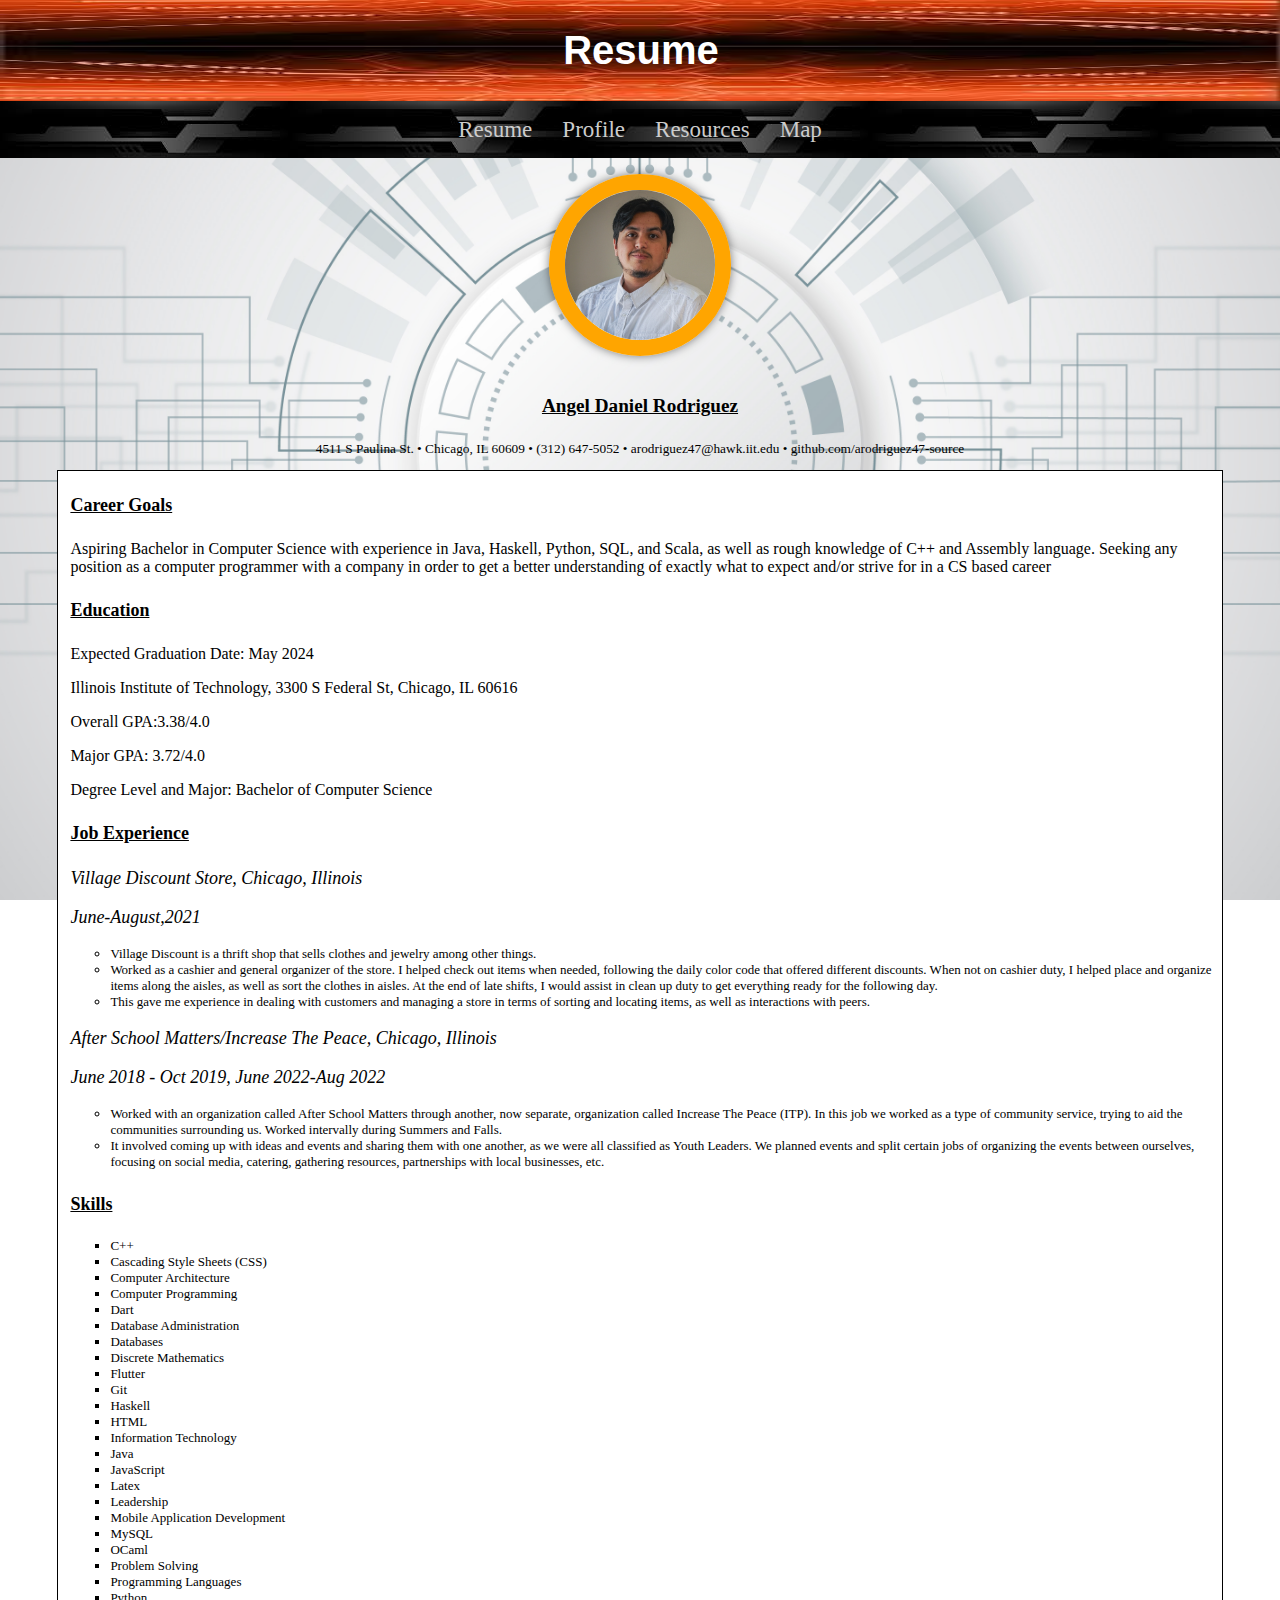
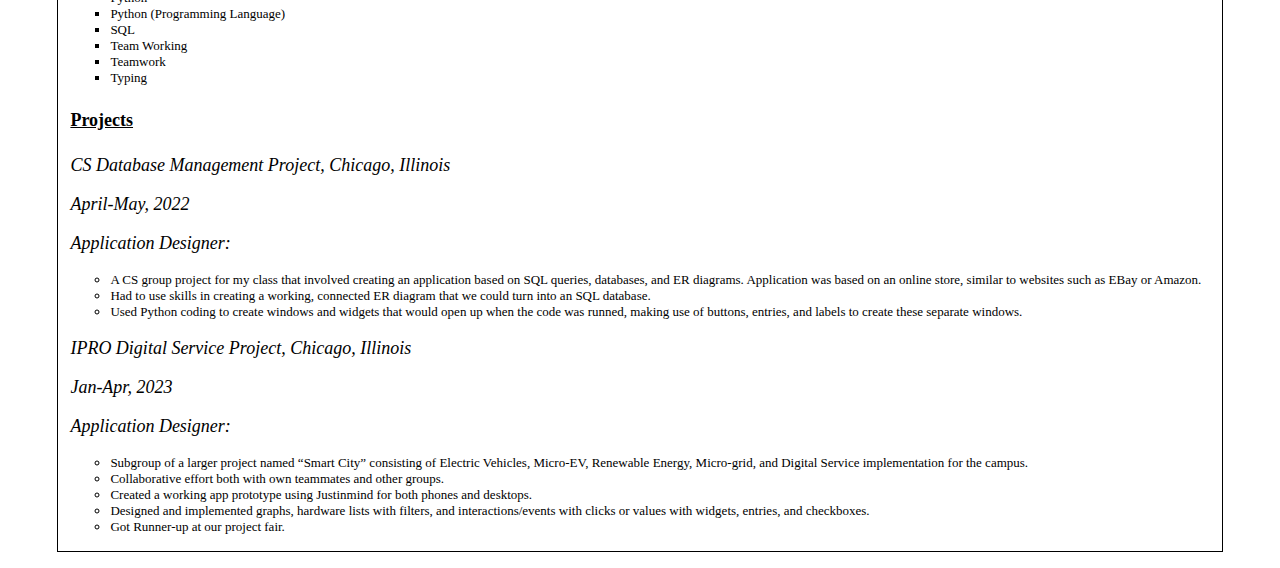
<file: index.html>
<!DOCTYPE html>
<html lang="en">
<head> 
  <meta charset="utf-8">
  <title>Resume</title>
  <link href="https://fonts.cdnfonts.com/css/cyber-princess" rel="stylesheet" type="text/css">
  <link rel="stylesheet" type="text/css" href="css/styles.css">
  <link rel="stylesheet" type="text/css" href="css/normalize.css">
  <style>
    @import url('https://fonts.cdnfonts.com/css/cyber-princess');
  </style>
</head>

<body>
  <header id="header">
    <h1>Resume</h1>
  </header>
  <nav id="main-nav">
    <ul>
      <li><a href="index.html">Resume</a></li>
      <li><a href="profile.html">Profile</a></li>
      <li><a href="resources.html">Resources</a></li>
      <li><a href="maps.html">Map</a></li>
    </ul>
  </nav>
  <main id="resume-wrapper">
    <div id="name-and-contact">
      <img src="images/photo.jpg" alt="Professional Photo of Myself">
      <h3>Angel Daniel Rodriguez</h3>
      <sub>4511 S Paulina St. • Chicago, IL 60609 • (312) 647-5052 • arodriguez47@hawk.iit.edu • github.com/arodriguez47-source</sub>
    </div>
    <div id="main-content">
      <section id="Career-Goals">
        <h4>Career Goals</h4>
        <p>Aspiring Bachelor in Computer Science with experience in Java, Haskell, Python, SQL, and Scala, as well as rough knowledge of C++ and Assembly language. Seeking any position as a computer programmer with a company in order to get a better understanding of exactly what to expect and/or strive for in a CS based career</p>
      </section>
      <section id="Education">
        <h4>Education</h4>
        <p>Expected Graduation Date: May 2024</p>
        <p>Illinois Institute of Technology, 3300 S Federal St, Chicago, IL 60616</p>
        <p>Overall GPA:3.38/4.0</p>
        <p>Major GPA: 3.72/4.0</p>
        <p>Degree Level and Major: Bachelor of Computer Science</p>
      </section>
      <section id="Job-Experience">
        <h4>Job Experience</h4>
        <p>Village Discount Store, Chicago, Illinois</p>
        <p>June-August,2021</p>
        <ul>
          <li>Village Discount is a thrift shop that sells clothes and jewelry among other things.</li>
          <li>Worked as a cashier and general organizer of the store. I helped check out items when needed, following the daily color code that offered different discounts. When not on cashier duty, I helped place and organize items along the aisles, as well as sort the clothes in aisles. At the end of late shifts, I would assist in clean up duty to get everything ready for the following day.</li>
          <li>This gave me experience in dealing with customers and managing a store in terms of sorting and locating items, as well as interactions with peers.</li>
        </ul>
        <p>After School Matters/Increase The Peace, Chicago, Illinois</p>
        <p>June 2018 - Oct 2019, June 2022-Aug 2022</p>
        <ul>
          <li>Worked with an organization called After School Matters through another, now separate, organization called Increase The Peace (ITP). In this job we worked as a type of community service, trying to aid the communities surrounding us. Worked intervally during Summers and Falls.</li>
          <li>It involved coming up with ideas and events and sharing them with one another, as we were all classified as Youth Leaders. We planned events and split certain jobs of organizing the events between ourselves, focusing on social media, catering, gathering resources, partnerships with local businesses, etc.</li>
        </ul>
      </section>
      <section id="skills">
        <h4>Skills</h4>
        <ul>
          <li>C++</li>
          <li>Cascading Style Sheets (CSS)</li>
          <li>Computer Architecture</li>
          <li>Computer Programming</li>
          <li>Dart</li>
          <li>Database Administration</li>
          <li>Databases</li>
          <li>Discrete Mathematics</li>
          <li>Flutter</li>
          <li>Git</li>
          <li>Haskell</li>
          <li>HTML</li>
          <li>Information Technology</li>
          <li>Java</li>
          <li>JavaScript</li>
          <li>Latex</li>
          <li>Leadership</li>
          <li>Mobile Application Development</li>
          <li>MySQL</li>
          <li>OCaml</li>
          <li>Problem Solving</li>
          <li>Programming Languages</li>
          <li>Python</li>
          <li>Python (Programming Language)</li>
          <li>SQL</li>
          <li>Team Working</li>
          <li>Teamwork</li>
          <li>Typing</li>
        </ul>
      </section>
      <section id="projects">
        <h4>Projects</h4>
        <p>CS Database Management Project, Chicago, Illinois</p>
        <p>April-May, 2022</p>
        <p>Application Designer: </p>
        <ul>
          <li>A CS group project for my class that involved creating an application based on SQL queries, databases, and ER diagrams. Application was based on an online store, similar to websites such as EBay or Amazon.</li>
          <li>Had to use skills in creating a working, connected ER diagram that we could turn into an SQL database.</li>
          <li>Used Python coding to create windows and widgets that would open up when the code was runned, making use of buttons, entries, and labels to create these separate windows.</li>
        </ul>
        <p>IPRO Digital Service Project, Chicago, Illinois</p>
        <p>Jan-Apr, 2023</p>
        <p>Application Designer: </p>
        <ul>
          <li>Subgroup of a larger project named “Smart City” consisting of Electric Vehicles, Micro-EV, Renewable Energy, Micro-grid, and Digital Service implementation for the campus.</li>
          <li>Collaborative effort both with own teammates and other groups.</li>
          <li>Created a working app prototype using Justinmind for both phones and desktops.</li>
          <li>Designed and implemented graphs, hardware lists with filters, and interactions/events with clicks or values with widgets, entries, and checkboxes.</li>
          <li>Got Runner-up at our project fair.</li>
        </ul>
      </section>
    </div>
  </main>
</body>
</html>
</file>
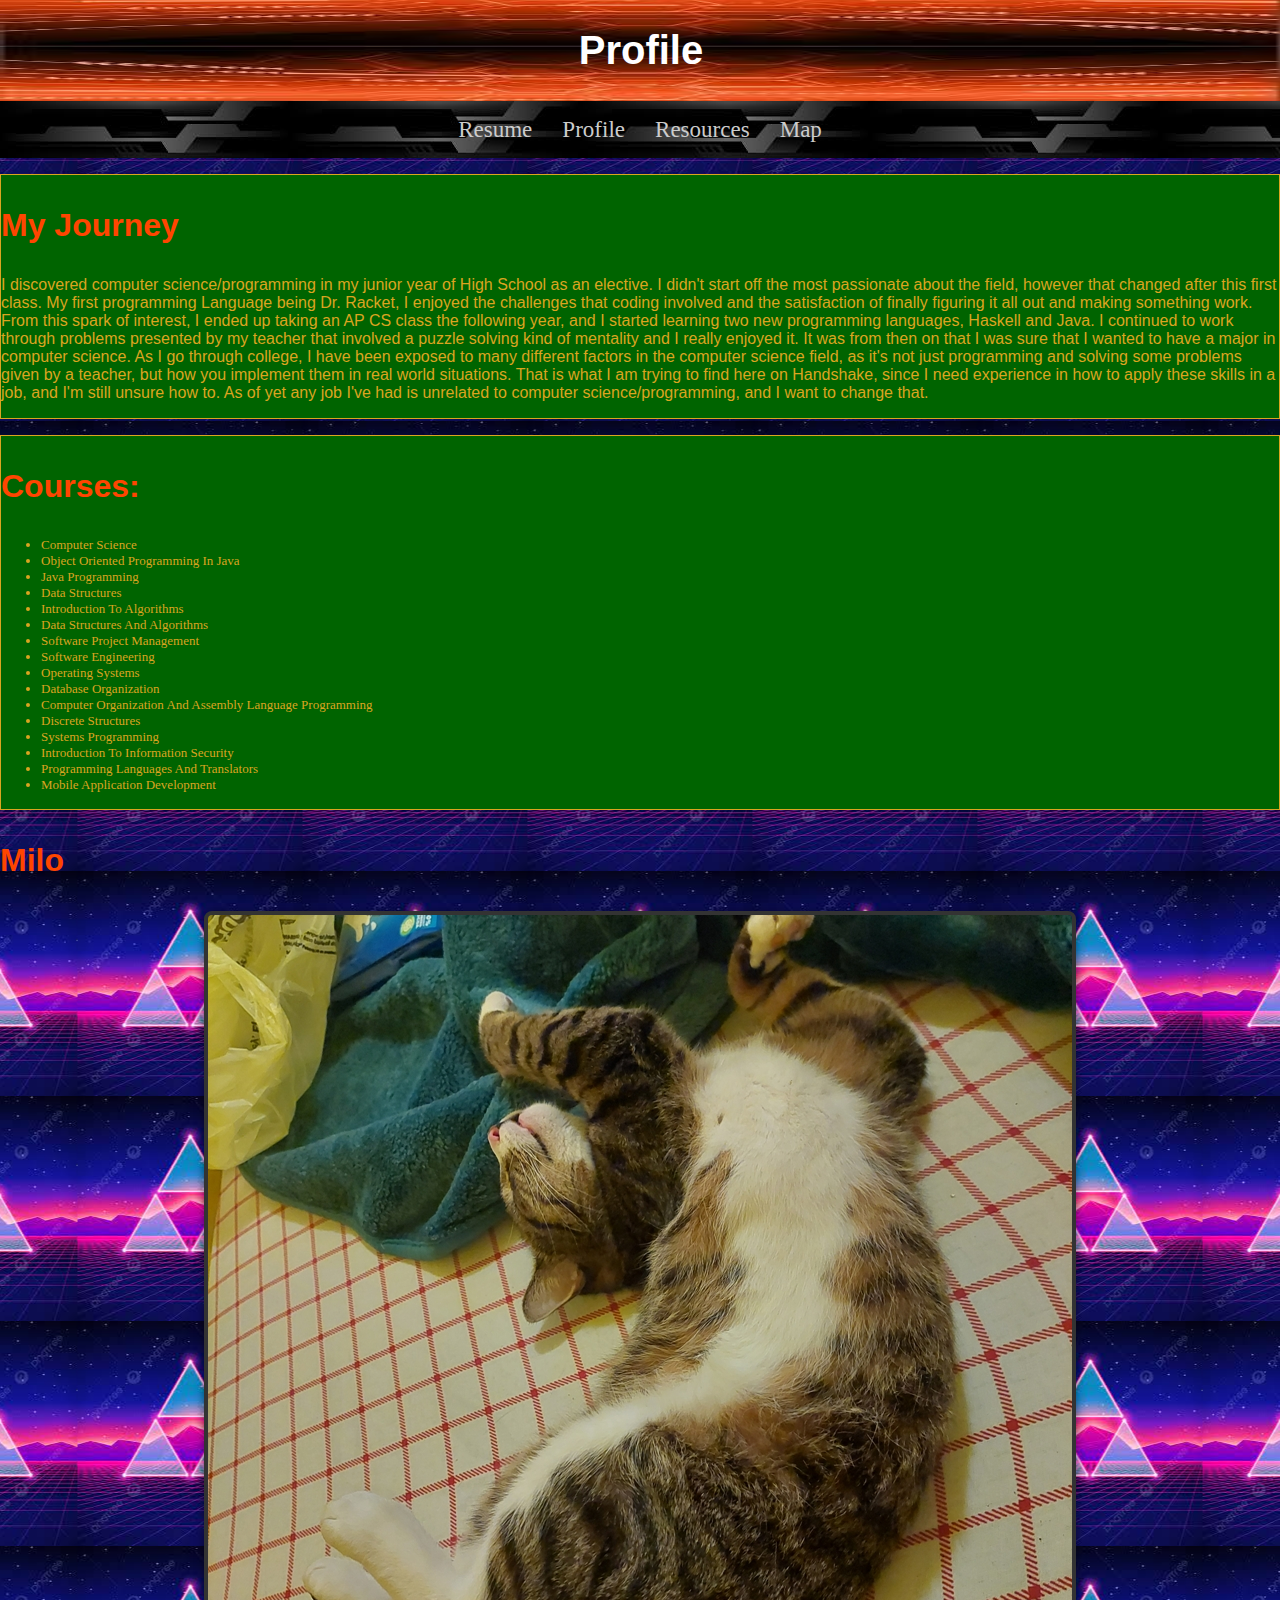
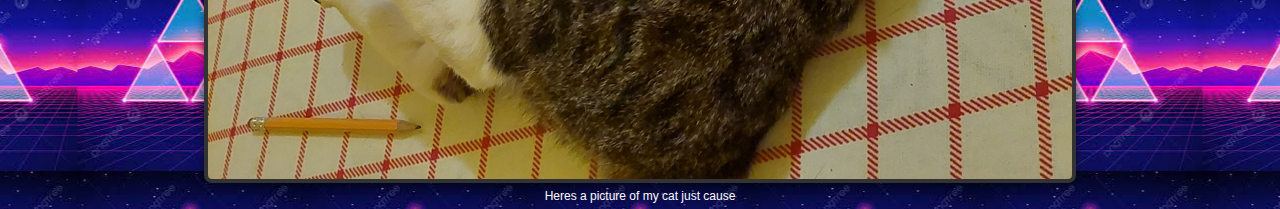
<file: profile.html>
<!DOCTYPE html>
<html lang="en">
<head>
  <meta charset="utf-8">
  <title>Profile</title>
  <link href="https://fonts.cdnfonts.com/css/cyber-princess" rel="stylesheet" type="text/css">
  <link rel="stylesheet" type="text/css" href="css/styles.css">
  <link rel="stylesheet" type="text/css" href="css/normalize.css">
  <style>
    @import url('https://fonts.cdnfonts.com/css/cyber-princess');
  </style>
</head> 

<body>
  <header id="header">
    <h1>Profile</h1>
  </header>
  <nav id="main-nav">
    <ul>
      <li><a href="index.html">Resume</a></li>
      <li><a href="profile.html">Profile</a></li>
      <li><a href="resources.html">Resources</a></li>
      <li><a href="maps.html">Map</a></li>
    </ul>
  </nav>
  <main id="profile-wrapper">
    <section id="journey">
      <h3>My Journey</h3>
      <p>I discovered computer science/programming in my junior year of High School as an elective. I didn't start off the most passionate about the field, however that changed after this first class. My first programming Language being Dr. Racket, I enjoyed the challenges that coding involved and the satisfaction of finally figuring it all out and making something work. From this spark of interest, I ended up taking an AP CS class the following year, and I started learning two new programming languages, Haskell and Java. I continued to work through problems presented by my teacher that involved a puzzle solving kind of mentality and I really enjoyed it. It was from then on that I was sure that I wanted to have a major in computer science. As I go through college, I have been exposed to many different factors in the computer science field, as it's not just programming and solving some problems given by a teacher, but how you implement them in real world situations. That is what I am trying to find here on Handshake, since I need experience in how to apply these skills in a job, and I'm still unsure how to. As of yet any job I've had is unrelated to computer science/programming, and I want to change that.</p>
    </section>
    <section id="courses">
      <h3>Courses: </h3>
      <ul>
        <li>Computer Science</li>
        <li>Object Oriented Programming In Java</li>
        <li>Java Programming</li>
        <li>Data Structures</li>
        <li>Introduction To Algorithms</li>
        <li>Data Structures And Algorithms</li>
        <li>Software Project Management</li>
        <li>Software Engineering</li>
        <li>Operating Systems</li>
        <li>Database Organization</li>
        <li>Computer Organization And Assembly Language Programming</li>
        <li>Discrete Structures</li>
        <li>Systems Programming</li>
        <li>Introduction To Information Security</li>
        <li>Programming Languages And Translators</li>
        <li>Mobile Application Development</li>
      </ul>
    </section>
    <section id="cat-info">
      <h3>Milo</h3>
      <img src="images/cat.jpg" alt="My Tabby Cat Milo">
      <sub>Heres a picture of my cat just cause</sub>
    </section>
  </main>
</body>
</html>
</file>
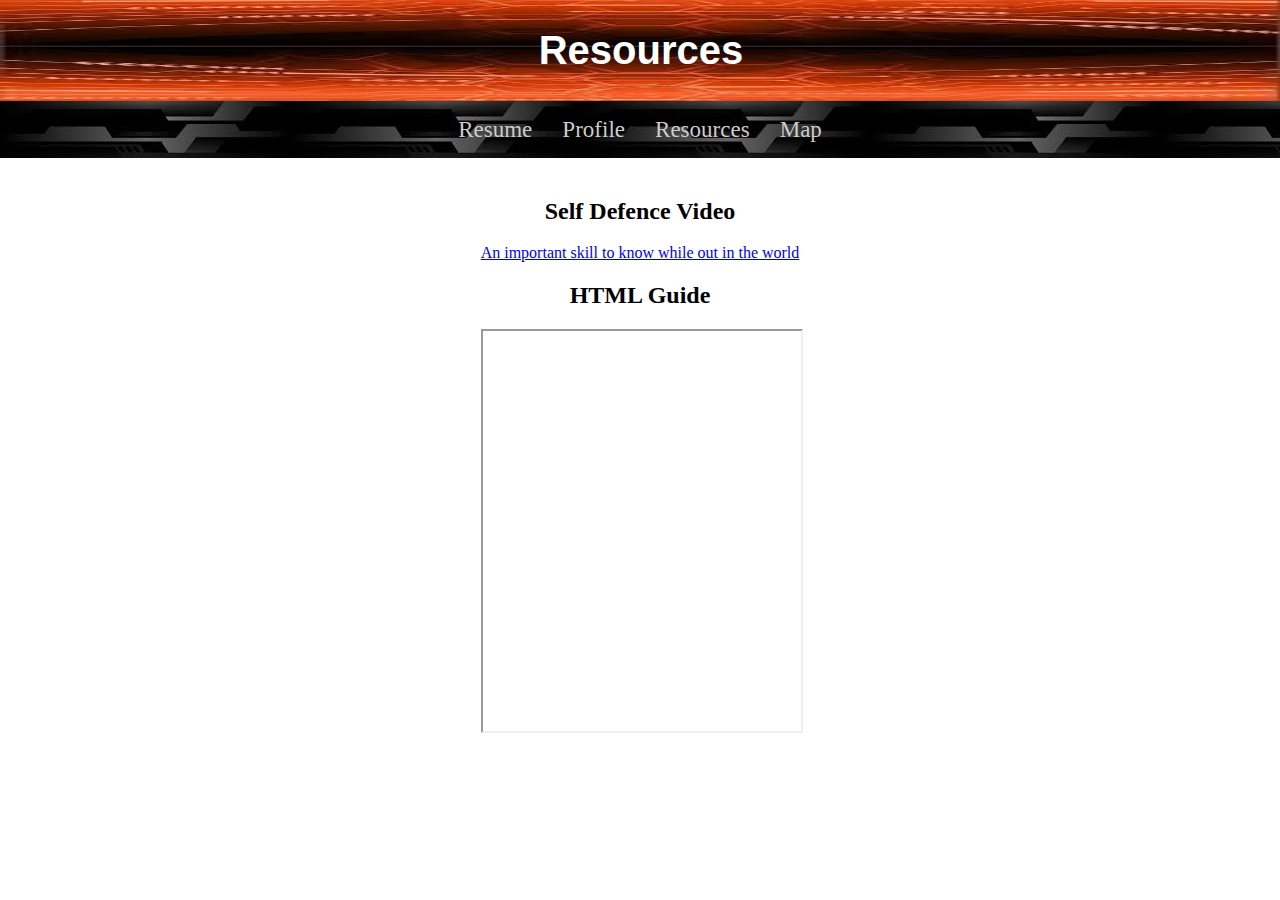
<file: resources.html>
<!DOCTYPE html>
<html lang="en">
<head>
  <meta charset="utf-8">
  <title>Resources</title>
  <link href="https://fonts.cdnfonts.com/css/cyber-princess" rel="stylesheet" type="text/css">
  <link rel="stylesheet" type="text/css" href="css/styles.css">
  <link rel="stylesheet" type="text/css" href="css/normalize.css">
  <style>
    @import url('https://fonts.cdnfonts.com/css/cyber-princess');
  </style>
</head>

<body>
  <header id="header">
    <h1>Resources</h1>
  </header>
  <nav id="main-nav">
    <ul>
      <li><a href="index.html">Resume</a></li>
      <li><a href="profile.html">Profile</a></li>
      <li><a href="resources.html">Resources</a></li>
      <li><a href="maps.html">Map</a></li>
    </ul>
  </nav>
  <main id="Resource-Wrapper">
    <section id="self-defence">
      <h2>Self Defence Video</h2>
      <p><a href="https://youtube.com/shorts/xHEgHjJvR94?si=U1Gx08ElDWGQ84bQ">An important skill to know while out in the world</a></p>
    </section>
    <section id="html-guide">
      <h2>HTML Guide</h2>
      <iframe src="https://www.youtube.com/embed/FQdaUv95mR8?si=dqrfX5S-aF8j51bp" title="YouTube video player" allow="accelerometer; autoplay; clipboard-write; encrypted-media; gyroscope; picture-in-picture; web-share" allowfullscreen></iframe>
    </section>
  </main>
</body>
</html>
</file>
<file: css/styles.css>
body {
  margin: 0;
  padding: 0;
  display: flex;
  flex-direction: column;
  min-height: 100vh; 
}

#header {
  text-align: center;
  background-image: url("../images/cyber-o.jpg");
  background-repeat: round;
  background-position: center;
  background-size: cover;
  width: 100%;
  padding: 1px;
}

#header h1 {
  position: relative;
  font-family: "Cyber Princess", arial, sans-serif;
  color: white;
}

#main-nav {
  float: left;
  text-align: center;
  width: 100%;
  background-image: url("../images/cyber-b.jpg");
}

#main-nav ul {
  list-style-type: none;
  margin: 0;
  padding: 0;
  float: left;
  position: relative;
  left:50%;
}

#main-nav ul li {
  float: left;
  position: relative;
  right: 50%;
  font-size: larger;
}

#main-nav ul li a {
  padding: 10px 25px;
  display: block;
  text-decoration: none;
  color: #ccc;
}

#main-nav ul li a:hover {
  background-color: #ccc;
  color: #333;
}

#resume-wrapper {
  background-image: url("../images/cyber.jpg");
  background-repeat: no-repeat;
  background-size: cover;
  background-position: center;
  background-attachment: fixed;
  flex: 1;
}

#name-and-contact {
  text-align: center;
  font-family: 'Times New Roman', Times, serif;
}

#name-and-contact h3{
  font-size: larger;
  font-weight: 700;
  text-decoration: underline;
}

#name-and-contact sub {
  font-size: smaller;
  font-weight: 100;
}

#name-and-contact img {
  border-radius: 50%;
  border: 1em solid orange;
  box-shadow: 0 0 10px rgba(0, 0, 0, 0.5);
  width: 150px;
  height: 150px;
  object-fit: cover;
  margin-top: 1em;
  margin-bottom: 1em;
}

#main-content {
  font-family: 'Times New Roman', Times, serif;
  width: 90%;
  margin: 0 auto;
  background-color: white;
  border: 0.1em solid;
  margin-top: 1em;
  margin-bottom: 1em;
  padding-left: 1%;
}

#main-content h4 {
  font-size: large;
  font-weight: 600;
  text-decoration:underline;
}

#main-content p {
  font-size: medium;
}

#Job-Experience p {
  font-size: large;
  font-style: italic;
  font-weight: 500;
}

#Job-Experience ul {
  list-style-type: circle;
}

ul li {
  font-size: small;
}

#skills ul {
  list-style-type: square;
}

#projects p {
  font-size: large;
  font-style: italic;
  font-weight: 500;
}

#projects ul {
  list-style-type: circle;
}

#profile-wrapper {
  background-image: url("../images/triforce.jpg");
  background-position: center;
  height: 100%;
  width: 100%;
}

#profile-wrapper h3 {
  color: orangered;
  font-size: 2em;
  font-family: "Cyber Princess", arial, sans-serif;
}

#profile-wrapper p {
  color: goldenrod;
  font-family: "Cyber Princess", arial, sans-serif;
}

#journey, #courses {
  background-color: darkgreen;
  border: 0.1em solid goldenrod;
  margin-top: 1em;
  margin-bottom: 1em;
}

#courses ul li {
  color: goldenrod;
  font-family: 'Times New Roman', Times, serif;
}

#cat-info {
  margin-bottom: 1em;
}

#cat-info img {
  display: block;
  margin: 0 auto;
  border-radius: 8px;
  border: 4px solid #333;
  box-shadow: 0 0 10px rgba(0, 0, 0, 0.5);
  max-width: 100%;
  height: auto;
}

#cat-info sub {
  display: block;
  text-align: center;
  margin-top: 10px;
  font-family: "Cyber Princess", arial, sans-serif;
  color: #fcfcfc;
}

#Resource-Wrapper {
  padding: 20px;
  max-width: 1000px;
  margin: 0 auto;
  text-align: center;
}

#Resource-Wrapper img {
  max-width: 100%;
  height: auto;
}

#Resource-Wrapper h3 {
  margin-top: 20px;
}

#Resource-Wrapper iframe {
  width: 100%;
  max-width: 800px;
  height: 400px;
}

@media (min-width: 760px) {
  #main-content-wrapper {
    width: 80%;
    margin: 0 auto;
  }

  #header h1 {
    font-size: 2em;
  }

  #main-nav ul {
    display: flex;
    justify-content: space-around;
  }

  #main-nav ul li {
    margin-bottom: 0;
  }

  #main-nav ul li a {
    padding: 10px;
    font-size: 1.2em;
  }
}

@media (min-width: 1024px) {
  #main-content-wrapper {
    width: 70%;
  }

  #header h1 {
    font-size: 2.5em;
  }

  #main-nav ul li a {
    padding: 15px;
  }
}
</file>
